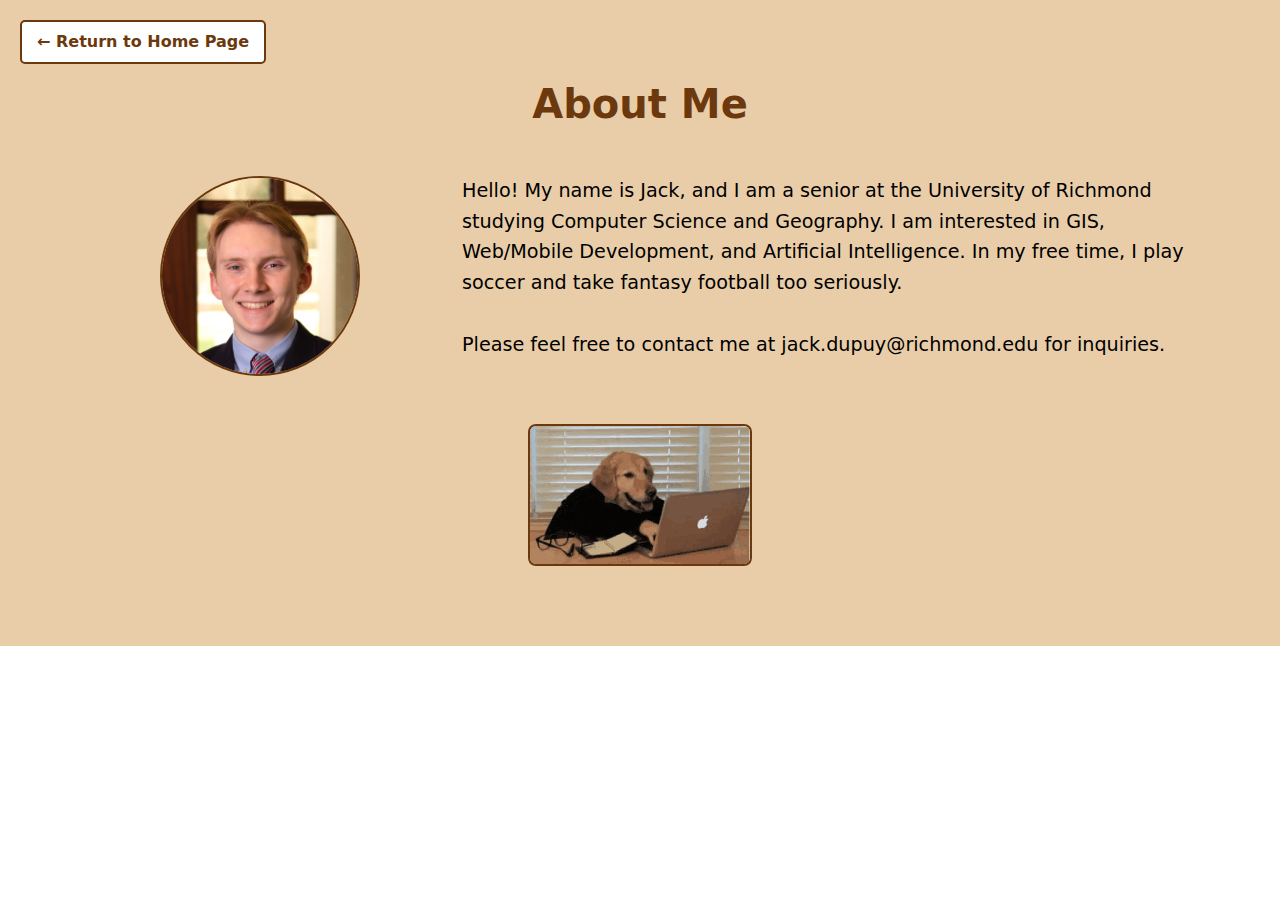
<file: bio.html>
<!DOCTYPE html>
<html lang="en">

<head>
    <meta charset="UTF-8">
    <meta name="viewport" content="width=device-width, initial-scale=1.0">
    <title>About Jack DuPuy</title>
    <link rel="shortcut icon" href="/img/spider.png" />
    <link rel="stylesheet" href="bio.css" />
    <link href="https://cdn.jsdelivr.net/npm/bootstrap@5.3.0-alpha1/dist/css/bootstrap.min.css" rel="stylesheet">
</head>

<body>
    <div class="container-fluid bio-page">
        <!-- Return to Home Button -->
        <div class="return-home">
            <a href="index.html" class="btn btn-outline-dark">
                ← Return to Home Page
            </a>
        </div>

        <div class="container my-5">
            <!-- Header div -->
            <div class="text-center">
                <h1 class="bio-title">About Me</h1>
            </div>

            <!-- Bio Content -->
            <div class="row mt-5 align-items-center">
                <!-- Profile Picture -->
                <div class="col-md-4 text-center">
                    <img src="img/Jack_Photo.PNG" alt="Jack DuPuy" class="bio-photo rounded-circle" width="200">
                </div>
                <!-- Bio Text -->
                <div class="col-md-8">
                    <p class="bio-text">
                        Hello! My name is Jack, and I am a senior at the University of Richmond studying Computer Science and Geography. 
                        I am interested in GIS, Web/Mobile Development, and Artificial Intelligence. 
                        In my free time, I play soccer and take fantasy football too seriously. <br> <br>
                        Please feel free to contact me at jack.dupuy@richmond.edu for inquiries.
                    </p>
                </div>
            </div>

            <!-- GIF div -->
            <div class="text-center mt-5">
                <img src="img/dog.gif" alt="Fun GIF" class="bio-gif">
            </div>
        </div>
    </div>

    <script src="https://cdn.jsdelivr.net/npm/bootstrap@5.3.0-alpha1/dist/js/bootstrap.bundle.min.js"></script>
</body>

</html>
</file>
<file: bio.css>
body {
    margin: 0;
    padding: 0;
    background-color: rgb(233, 205, 168);
}

.bio-page {
    background-color: rgb(233, 205, 168);
    padding: 2rem 0;
}

.return-home {
    position: absolute;
    top: 20px;
    left: 20px;
}

.return-home .btn {
    font-size: 1rem;
    font-weight: bold;
    border: 2px solid rgb(108, 57, 14);
    color: rgb(108, 57, 14);
    background-color: white;
    padding: 8px 15px;
    border-radius: 5px;
    transition: background-color 0.3s;
    text-decoration: none;
}

.return-home .btn:hover {
    background-color: rgb(108, 57, 14);
    color: white;
}

.bio-title {
    color: rgb(108, 57, 14);
    font-size: 2.5rem;
    font-weight: bold;
    margin-bottom: 2rem;
}

.bio-photo {
    border: 2px solid rgb(108, 57, 14);
}

.bio-text {
    font-size: 1.2rem;
    line-height: 1.6;
    text-align: left;
    color: black;
}

.bio-gif {
    max-width: 100%;
    height: auto;
    border: 2px solid rgb(108, 57, 14);
    border-radius: 8px;
}
</file>
